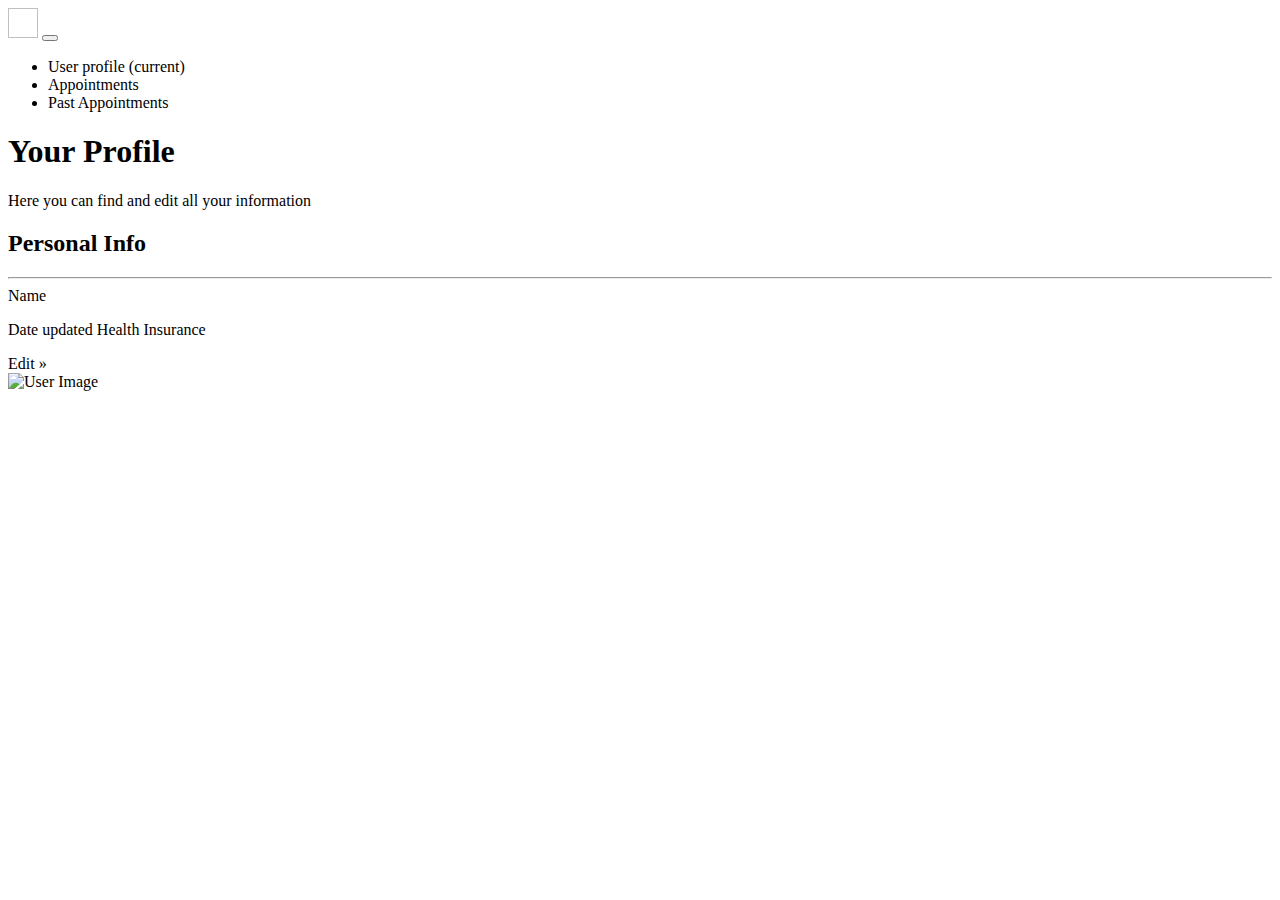
<file: src/main/resources/templates/index.html>
<!DOCTYPE html>

<html lang ="en"
      xmlns="http://www.w3.org/1999/xhtml"
      xmlns:th="http://www.thymeleaf.org">

    <head>

        <meta charset="utf-8">
        <meta name="viewport" content="width=device-width, initial-scale=1, shrink-to-fit=no">
        <meta name="description" content="">
        <meta name="author" content="">

        <title>Patient Dashboard</title>

        <!-- Bootstrap core CSS -->
        <link rel="stylesheet" th:href="@{/vendor/bootstrap/css/bootstrap.css}" >

        <!-- Custom styles for this template -->
        <link rel="stylesheet" th:href="@{/css/style.css}">

    </head>

    <body>

    <!-- Navigation -->
    <nav class="navbar navbar-expand-lg accent-blue fixed-top ">
        <div class="container">
            <a class="navbar-brand" th:href="'/'+${username}">
                <img th:src="@{/images/heart-rate.png}" width="30" height="30" alt="">
            </a>
            <button class="navbar-toggler" type="button" data-toggle="collapse" data-target="#navbarResponsive" aria-controls="navbarResponsive" aria-expanded="false" aria-label="Toggle navigation">
                <span class="navbar-toggler-icon"></span>
            </button>
            <div class="collapse navbar-collapse" id="navbarResponsive">
                <ul class="navbar-nav ml-auto">
                    <li class="nav-item active">
                        <a class="nav-link" th:href="'/'+${username}">User profile <span class="sr-only">(current)</span></a>
                    </li>
                    <li class="nav-item">
                        <a class="nav-link" th:href="'/appointments/' + ${username}">Appointments</a>
                    </li>
                    <li class="nav-item">
                        <a class="nav-link" th:href="'/pastAppointments/' + ${username}">Past Appointments</a>
                    </li>
                </ul>
            </div>
        </div>
    </nav>

        <!-- Header -->
        <header class="bg-primary py-5 mb-5 banner">
            <div class="container h-100 ">
                <div class="row h-100 align-items-center ">
                    <div class="col-lg-12 ">
                        <h1 class="display-4 text-white mt-5 mb-2">Your Profile</h1>
                        <p class="lead mb-5 text-white-50">Here you can find and edit all your information</p>
                    </div>
                </div>
            </div>
        </header>

        <!-- Page Content -->
        <div class="container">

            <div class="row">
                <div class="col-md-8 mb-5" th:object="${patient}">
                    <h2>Personal Info</h2>
                    <hr>
                    <div class="row">
                        <div class="col-md-6">
                            <label>Name</label>
                        </div>
                        <div class="col-md-6">
                            <p th:text="${patient.getName()}"></p>
                        </div>
                    </div>
                    <div class="row">
                        <div class="col-md-6">
                            <label>Date updated Health Insurance</label>
                        </div>
                        <div class="col-md-6">
                            <p th:text="${patient.getHealthInsuranceDate()}"></p>
                        </div>
                    </div>

                    <a class="btn btn-lg accent-orange mt-3" th:href="@{'/edit/' + ${patient.username}}" >Edit &raquo;</a>
                </div>
            <div class="col-md-4 mb-5">
                <img th:src="@{/images/doctor.png}"  class="img-fluid doctor-image" alt="User Image">
            </div>
        </div>
        <!-- /.row -->
        </div>
    <!-- /.container -->

    <!-- Bootstrap core JavaScript -->
    <script th:src="@{vendor/jquery/jquery.js}"></script>
    <script th:src="@{vendor/bootstrap/js/bootstrap.bundle.js}"></script>

    </body>

</html>
</file>
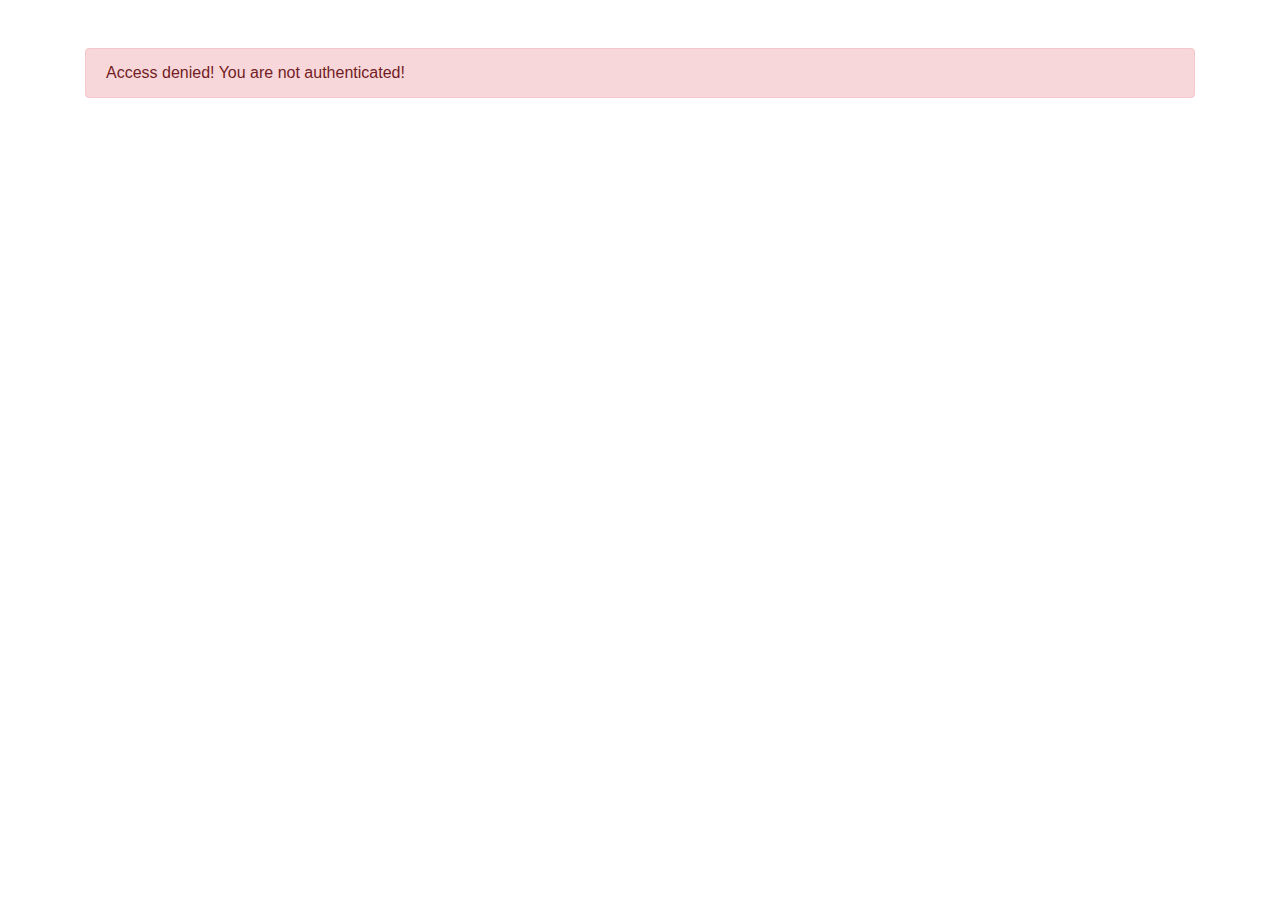
<file: src/main/resources/templates/accessDenied.html>
<!DOCTYPE html>

<html
        lang="en"
        xmlns="http://www.w3.org/1999/xhtml"
        xmlns:th="http://www.thymeleaf.org"
>
<head>
    <meta charset="utf-8" />
    <meta
            name="viewport"
            content="width=device-width, initial-scale=1, shrink-to-fit=no"
    />
    <meta name="description" content="" />
    <meta name="author" content="" />

    <title>Login succesfull</title>

    <!-- Bootstrap CSS -->
    <link
            rel="stylesheet"
            href="https://stackpath.bootstrapcdn.com/bootstrap/4.4.1/css/bootstrap.min.css"
            integrity="sha384-Vkoo8x4CGsO3+Hhxv8T/Q5PaXtkKtu6ug5TOeNV6gBiFeWPGFN9MuhOf23Q9Ifjh"
            crossorigin="anonymous"
    />
</head>

<body>
<!-- Page Content -->
<div class="container">
    <div class="row">
        <div class="col-12  mt-5">
            <div class="alert alert-danger" role="alert">
                Access denied! You are not authenticated!
            </div>
        </div>
    </div>
    <!-- /.row -->
</div>

<!-- /.container -->

<!-- Optional JavaScript -->
<!-- jQuery first, then Popper.js, then Bootstrap JS -->
<script
        src="https://code.jquery.com/jquery-3.4.1.slim.min.js"
        integrity="sha384-J6qa4849blE2+poT4WnyKhv5vZF5SrPo0iEjwBvKU7imGFAV0wwj1yYfoRSJoZ+n"
        crossorigin="anonymous"
></script>
<script
        src="https://cdn.jsdelivr.net/npm/popper.js@1.16.0/dist/umd/popper.min.js"
        integrity="sha384-Q6E9RHvbIyZFJoft+2mJbHaEWldlvI9IOYy5n3zV9zzTtmI3UksdQRVvoxMfooAo"
        crossorigin="anonymous"
></script>
<script
        src="https://stackpath.bootstrapcdn.com/bootstrap/4.4.1/js/bootstrap.min.js"
        integrity="sha384-wfSDF2E50Y2D1uUdj0O3uMBJnjuUD4Ih7YwaYd1iqfktj0Uod8GCExl3Og8ifwB6"
        crossorigin="anonymous"
></script>
</body>
</html>
</file>
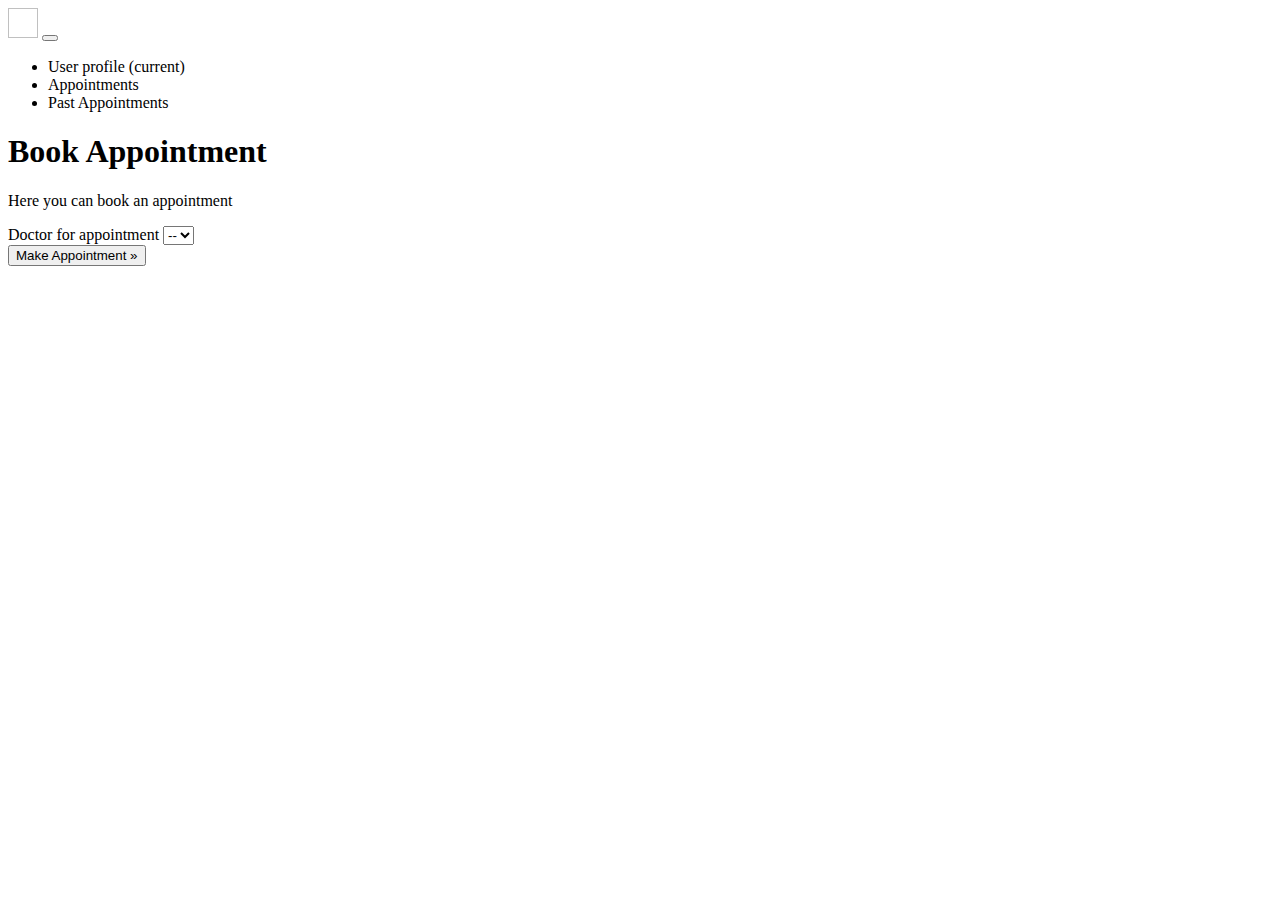
<file: src/main/resources/templates/addAppointment.html>
<!DOCTYPE html>

<html lang ="en"
      xmlns="http://www.w3.org/1999/xhtml"
      xmlns:th="http://www.thymeleaf.org">

<head>

    <meta charset="utf-8">
    <meta name="viewport" content="width=device-width, initial-scale=1, shrink-to-fit=no">
    <meta name="description" content="">
    <meta name="author" content="">

    <title>Patient Dashboard</title>

    <!-- Bootstrap core CSS -->
    <link rel="stylesheet" th:href="@{/vendor/bootstrap/css/bootstrap.css}" >

    <!-- Custom styles for this template -->
    <link rel="stylesheet" th:href="@{/css/style.css}">

</head>

<body>

<!-- Navigation -->
<nav class="navbar navbar-expand-lg accent-blue fixed-top ">
    <div class="container">
        <a class="navbar-brand" th:href="'/'+${username}">
            <img th:src="@{/images/heart-rate.png}" width="30" height="30" alt="">
        </a>
        <button class="navbar-toggler" type="button" data-toggle="collapse" data-target="#navbarResponsive" aria-controls="navbarResponsive" aria-expanded="false" aria-label="Toggle navigation">
            <span class="navbar-toggler-icon"></span>
        </button>
        <div class="collapse navbar-collapse" id="navbarResponsive">
            <ul class="navbar-nav ml-auto">
                <li class="nav-item active">
                    <a class="nav-link" th:href="'/'+${username}">User profile <span class="sr-only">(current)</span></a>
                </li>
                <li class="nav-item">
                    <a class="nav-link" th:href="'/appointments/' + ${username}">Appointments</a>
                </li>
                <li class="nav-item">
                    <a class="nav-link" th:href="'/pastAppointments/' + ${username}">Past Appointments</a>
                </li>
            </ul>
        </div>
    </div>
</nav>

<!-- Header -->
<header class="bg-primary py-5 mb-5 banner">
    <div class="container h-100 ">
        <div class="row h-100 align-items-center ">
            <div class="col-lg-12 ">
                <h1 class="display-4 text-white mt-5 mb-2">Book Appointment</h1>
                <p class="lead mb-5 text-white-50">Here you can book an appointment</p>
            </div>
        </div>
    </div>
</header>

<!-- Page Content -->
<div class="container">

    <div class="row">

        <div class="col-12">
            <form id="makeAppointmentForm" class="ml-3" th:object="${appointmentModelAndView}" th:action="@{'/makeAppointment/' + ${username}}"  method="post">

                <label >Doctor for appointment</label>
                <select th:field="*{doctorUsername}">
                    <option value=""> -- </option>
                    <option th:each="doctor : ${doctors}"
                            th:value="${doctor.username}"
                            th:utext='${doctor.getName() +" "+ doctor.getUsername()}'/>
                </select>

            </form>

        </div>

        <div class="col-12">
            <button type="submit" form="makeAppointmentForm" class="btn btn-lg accent-orange mt-3">Make Appointment &raquo;</button>
        </div>
    </div>
</div>
<!-- /.container -->

<!-- Bootstrap core JavaScript -->
<script th:src="@{vendor/jquery/jquery.min.js}"></script>
<script th:src="@{vendor/bootstrap/js/bootstrap.bundle.min.js}"></script>

</body>

</html>
</file>
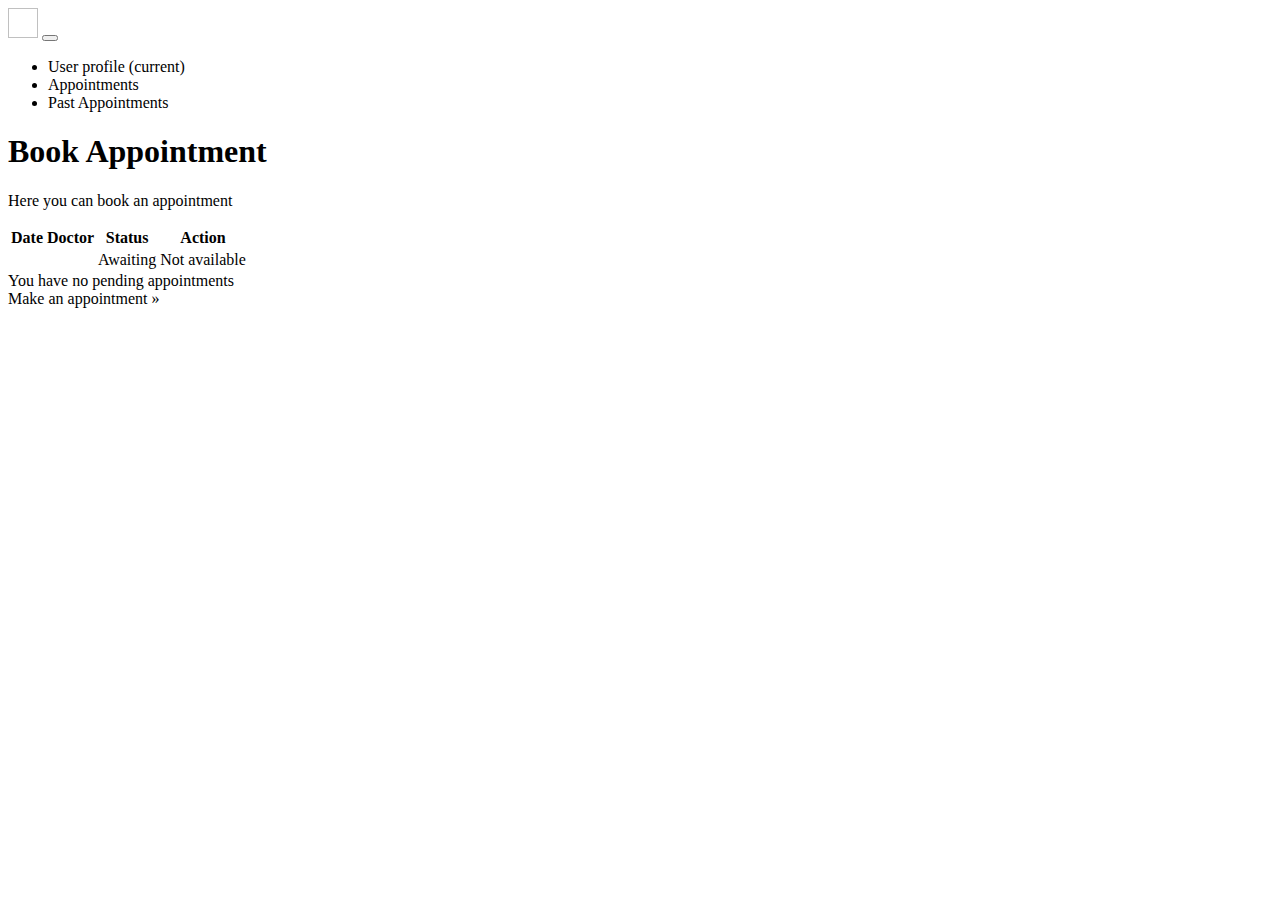
<file: src/main/resources/templates/appointments.html>
<!DOCTYPE html>

<html lang ="en"
      xmlns="http://www.w3.org/1999/xhtml"
      xmlns:th="http://www.thymeleaf.org">

<head>

        <meta charset="utf-8">
        <meta name="viewport" content="width=device-width, initial-scale=1, shrink-to-fit=no">
        <meta name="description" content="">
        <meta name="author" content="">

    <title>Patient Dashboard</title>

    <!-- Bootstrap core CSS -->
    <link rel="stylesheet" th:href="@{/vendor/bootstrap/css/bootstrap.css}" >

    <!-- Custom styles for this template -->
    <link rel="stylesheet" th:href="@{/css/style.css}">

    </head>

    <body>

    <!-- Navigation -->
    <nav class="navbar navbar-expand-lg accent-blue fixed-top ">
        <div class="container">
            <a class="navbar-brand" th:href="'/'+${username}">
                <img th:src="@{/images/heart-rate.png}" width="30" height="30" alt="">
            </a>
            <button class="navbar-toggler" type="button" data-toggle="collapse" data-target="#navbarResponsive" aria-controls="navbarResponsive" aria-expanded="false" aria-label="Toggle navigation">
                <span class="navbar-toggler-icon"></span>
            </button>
            <div class="collapse navbar-collapse" id="navbarResponsive">
                <ul class="navbar-nav ml-auto">
                    <li class="nav-item active">
                        <a class="nav-link" th:href="'/'+${username}">User profile <span class="sr-only">(current)</span></a>
                    </li>
                    <li class="nav-item">
                        <a class="nav-link" th:href="'/appointments/' + ${username}">Appointments</a>
                    </li>
                    <li class="nav-item">
                        <a class="nav-link" th:href="'/pastAppointments/' + ${username}">Past Appointments</a>
                    </li>
                </ul>
            </div>
        </div>
    </nav>

        <!-- Header -->
        <header class="bg-primary py-5 mb-5 banner">
            <div class="container h-100 ">
                <div class="row h-100 align-items-center ">
                    <div class="col-lg-12 ">
                        <h1 class="display-4 text-white mt-5 mb-2">Book Appointment</h1>
                        <p class="lead mb-5 text-white-50">Here you can book an appointment</p>
                    </div>
                </div>
            </div>
        </header>

        <!-- Page Content -->
        <div class="container">

            <div class="row">
                <div class="col-12">
                    <table th:if="${hasAppointments}" class="table table-hover">
                        <thead>
                        <tr>
                            <th scope="col">Date</th>
                            <th scope="col">Doctor</th>
                            <th scope="col">Status</th>
                            <th scope="col">Action</th>
                        </tr>
                        </thead>
                        <tbody>

                        <th:block th:each="appointment : ${appointments}">
                            <tr>
                                <td th:text="${appointment.dateOfAppointment}"></td>
                                <td th:text="${appointment.doctor.name}"></td>

                                <td th:if='${appointment.diagnosis=="NOTSET"}'>
                                    Awaiting
                                </td>
                                <td th:if='${appointment.diagnosis=="NOTSET"}'>
                                    Not available
                                </td>
                            </tr>
                        </th:block>

                        </tbody>
                    </table>
                    <div th:unless="${hasAppointments}" class="alert alert-warning" role="alert">
                        You have no pending appointments
                    </div>
                </div>
            </div>
            <!-- /.row -->
            <div class="row my-3">
                <div class="col-12">
                    <a th:href="@{'/addAppointment/' + ${username}}" class="btn btn-lg btn-warning mt-3">Make an appointment &raquo;</a>

                </div>
            </div>
        </div>
        <!-- /.container -->

        <!-- Bootstrap core JavaScript -->
        <script th:src="@{vendor/jquery/jquery.min.js}"></script>
        <script th:src="@{vendor/bootstrap/js/bootstrap.bundle.min.js}"></script>

    </body>

</html>
</file>
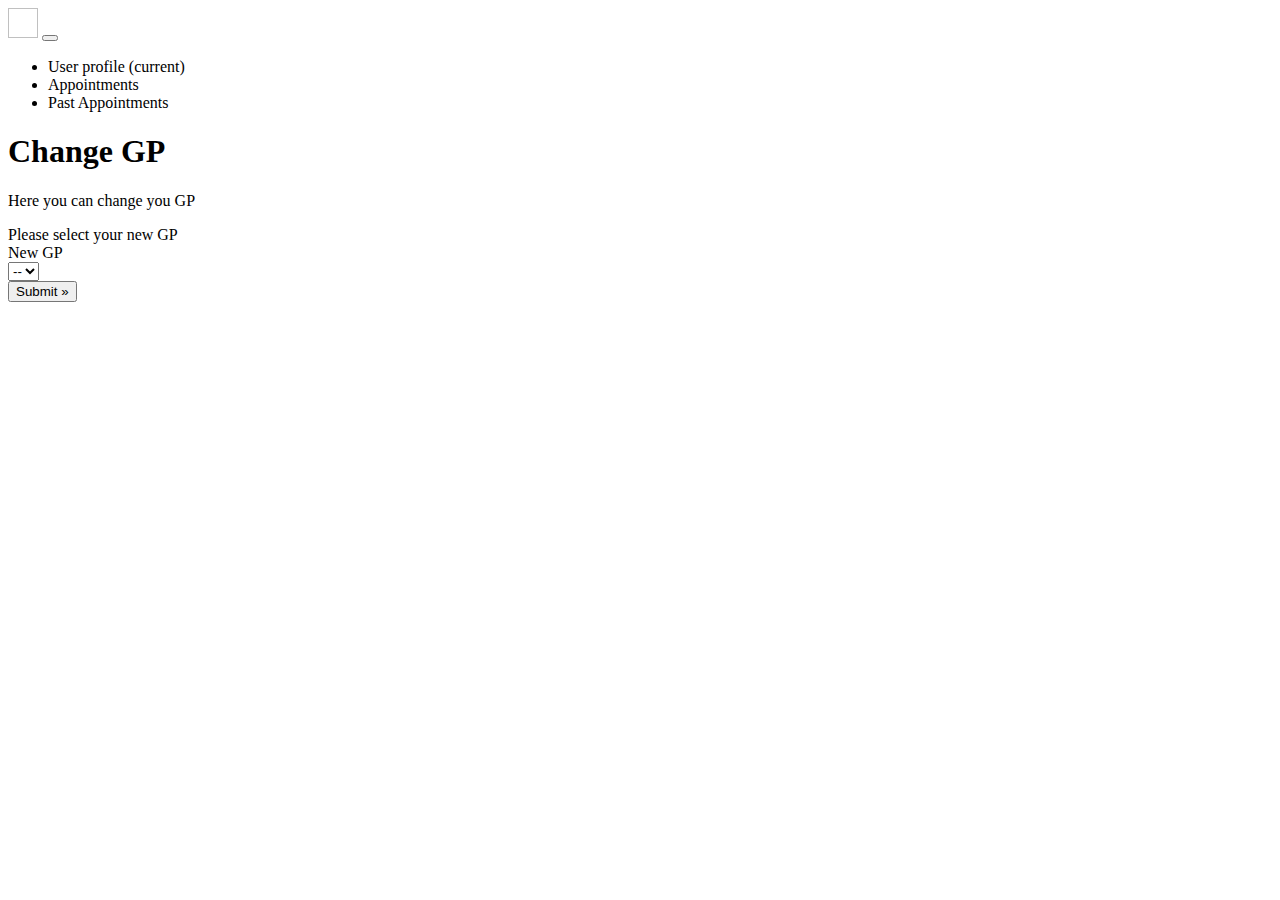
<file: src/main/resources/templates/changeGP.html>
<!DOCTYPE html>

<html lang ="en"
      xmlns="http://www.w3.org/1999/xhtml"
      xmlns:th="http://www.thymeleaf.org">

<head>

    <meta charset="utf-8">
    <meta name="viewport" content="width=device-width, initial-scale=1, shrink-to-fit=no">
    <meta name="description" content="">
    <meta name="author" content="">

    <title>Patient Dashboard</title>

    <!-- Bootstrap core CSS -->
    <link rel="stylesheet" th:href="@{/vendor/bootstrap/css/bootstrap.css}" >

    <!-- Custom styles for this template -->
    <link rel="stylesheet" th:href="@{/css/style.css}">

</head>

<body>

<!-- Navigation -->
<nav class="navbar navbar-expand-lg accent-blue fixed-top ">
    <div class="container">
        <a class="navbar-brand" th:href="'/'+${username}">
            <img th:src="@{/images/heart-rate.png}" width="30" height="30" alt="">
        </a>
        <button class="navbar-toggler" type="button" data-toggle="collapse" data-target="#navbarResponsive" aria-controls="navbarResponsive" aria-expanded="false" aria-label="Toggle navigation">
            <span class="navbar-toggler-icon"></span>
        </button>
        <div class="collapse navbar-collapse" id="navbarResponsive">
            <ul class="navbar-nav ml-auto">
                <li class="nav-item active">
                    <a class="nav-link" th:href="'/'+${username}">User profile <span class="sr-only">(current)</span></a>
                </li>
                <li class="nav-item">
                    <a class="nav-link" th:href="'/appointments/' + ${username}">Appointments</a>
                </li>
                <li class="nav-item">
                    <a class="nav-link" th:href="'/pastAppointments/' + ${username}">Past Appointments</a>
                </li>
            </ul>
        </div>
    </div>
</nav>

<!-- Header -->
<header class="bg-primary py-5 mb-5 banner">
    <div class="container h-100 ">
        <div class="row h-100 align-items-center ">
            <div class="col-lg-12 ">
                <h1 class="display-4 text-white mt-5 mb-2">Change GP</h1>
                <p class="lead mb-5 text-white-50">Here you can change you GP</p>
            </div>
        </div>
    </div>
</header>


<!-- Page Content -->
<div class="container">

    <div class="row">

        <div class="col-12">
            <div class="alert alert-warning" role="alert">
               Please select your new GP
            </div>
        </div>
        <form id="updateGPForm" th:object="${doctorModelAndView}" th:action="@{'/updateGP/' + ${username}}"  method="post">

            <div class="col-6">
                <label>New GP</label>

            </div>
            <div class="col-6">
                <select th:field="*{username}">
                    <option value=""> -- </option>
                    <option th:each="doctor : ${doctors}"
                            th:value="${doctor.username}"
                            th:utext='${doctor.getName() +" "+ doctor.getUsername()}'/>
                </select>
            </div>

        </form>
        <div class="col-12">
            <button type="submit" form="updateGPForm" class="btn btn-lg accent-orange mt-3">Submit &raquo;</button>
        </div>

    </div>
    <!-- /.row -->
</div>
<!-- /.container -->

<!-- Bootstrap core JavaScript -->
<script th:src="@{vendor/jquery/jquery.js}"></script>
<script th:src="@{vendor/bootstrap/js/bootstrap.bundle.js}"></script>

</body>

</html>
</file>
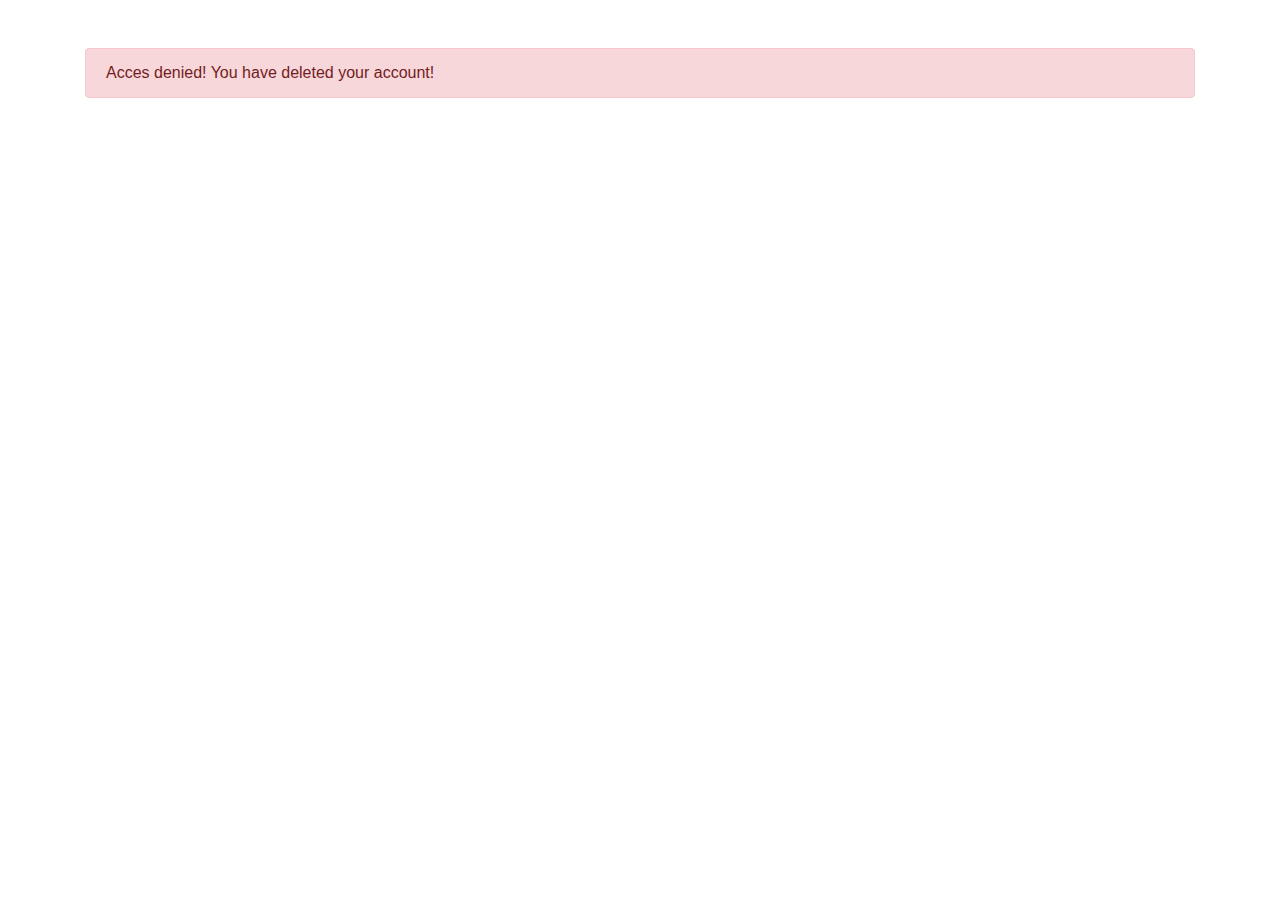
<file: src/main/resources/templates/deletedProfile.html>
<!DOCTYPE html>

<html
        lang="en"
        xmlns="http://www.w3.org/1999/xhtml"
        xmlns:th="http://www.thymeleaf.org"
>
<head>
    <meta charset="utf-8" />
    <meta
            name="viewport"
            content="width=device-width, initial-scale=1, shrink-to-fit=no"
    />
    <meta name="description" content="" />
    <meta name="author" content="" />

    <title>Login succesfull</title>

    <!-- Bootstrap CSS -->
    <link
            rel="stylesheet"
            href="https://stackpath.bootstrapcdn.com/bootstrap/4.4.1/css/bootstrap.min.css"
            integrity="sha384-Vkoo8x4CGsO3+Hhxv8T/Q5PaXtkKtu6ug5TOeNV6gBiFeWPGFN9MuhOf23Q9Ifjh"
            crossorigin="anonymous"
    />
</head>

<body>
<!-- Page Content -->
<div class="container">
    <div class="row">
        <div class="col-12  mt-5">
            <div class="alert alert-danger" role="alert">
                Acces denied! You have deleted your account!
            </div>
        </div>
    </div>
    <!-- /.row -->
</div>

<!-- /.container -->

<!-- Optional JavaScript -->
<!-- jQuery first, then Popper.js, then Bootstrap JS -->
<script
        src="https://code.jquery.com/jquery-3.4.1.slim.min.js"
        integrity="sha384-J6qa4849blE2+poT4WnyKhv5vZF5SrPo0iEjwBvKU7imGFAV0wwj1yYfoRSJoZ+n"
        crossorigin="anonymous"
></script>
<script
        src="https://cdn.jsdelivr.net/npm/popper.js@1.16.0/dist/umd/popper.min.js"
        integrity="sha384-Q6E9RHvbIyZFJoft+2mJbHaEWldlvI9IOYy5n3zV9zzTtmI3UksdQRVvoxMfooAo"
        crossorigin="anonymous"
></script>
<script
        src="https://stackpath.bootstrapcdn.com/bootstrap/4.4.1/js/bootstrap.min.js"
        integrity="sha384-wfSDF2E50Y2D1uUdj0O3uMBJnjuUD4Ih7YwaYd1iqfktj0Uod8GCExl3Og8ifwB6"
        crossorigin="anonymous"
></script>
</body>
</html>
</file>
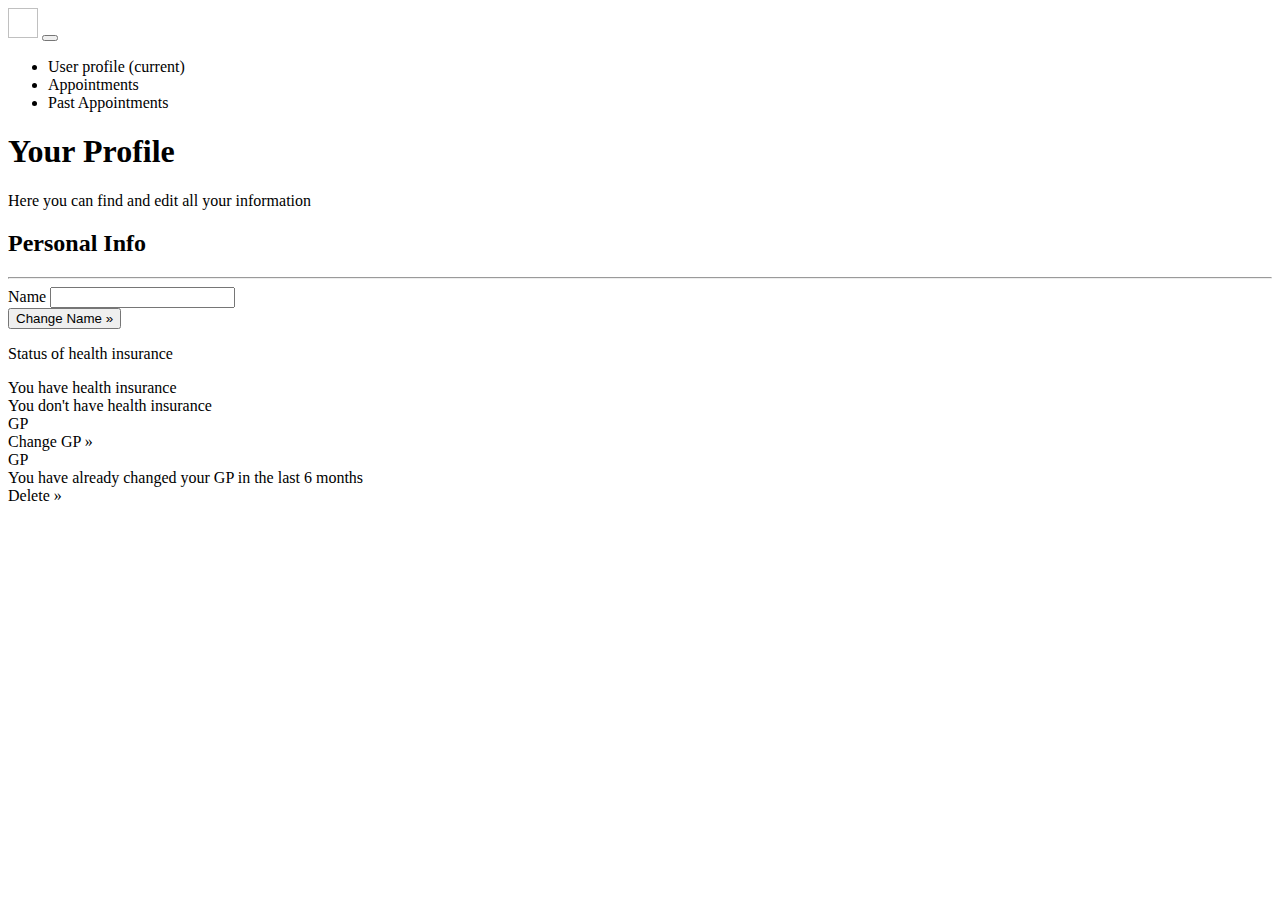
<file: src/main/resources/templates/edit.html>
<!DOCTYPE html>

<html lang ="en"
      xmlns="http://www.w3.org/1999/xhtml"
      xmlns:th="http://www.thymeleaf.org">

<head>

    <meta charset="utf-8">
    <meta name="viewport" content="width=device-width, initial-scale=1, shrink-to-fit=no">
    <meta name="description" content="">
    <meta name="author" content="">

    <title>Patient Dashboard</title>

    <!-- Bootstrap core CSS -->
    <link rel="stylesheet" th:href="@{/vendor/bootstrap/css/bootstrap.css}" >

    <!-- Custom styles for this template -->
    <link rel="stylesheet" th:href="@{/css/style.css}">

</head>

<body>

<!-- Navigation -->
<nav class="navbar navbar-expand-lg accent-blue fixed-top ">
    <div class="container">
        <a class="navbar-brand" th:href="'/'+${username}">
            <img th:src="@{/images/heart-rate.png}" width="30" height="30" alt="">
        </a>
        <button class="navbar-toggler" type="button" data-toggle="collapse" data-target="#navbarResponsive" aria-controls="navbarResponsive" aria-expanded="false" aria-label="Toggle navigation">
            <span class="navbar-toggler-icon"></span>
        </button>
        <div class="collapse navbar-collapse" id="navbarResponsive">
            <ul class="navbar-nav ml-auto">
                <li class="nav-item active">
                    <a class="nav-link" th:href="'/'+${username}">User profile <span class="sr-only">(current)</span></a>
                </li>
                <li class="nav-item">
                    <a class="nav-link" th:href="'/appointments/' + ${username}">Appointments</a>
                </li>
                <li class="nav-item">
                    <a class="nav-link" th:href="'/pastAppointments/' + ${username}">Past Appointments</a>
                </li>
            </ul>
        </div>
    </div>
</nav>

<!-- Header -->
<header class="bg-primary py-5 mb-5 banner">
    <div class="container h-100 ">
        <div class="row h-100 align-items-center ">
            <div class="col-lg-12 ">
                <h1 class="display-4 text-white mt-5 mb-2">Your Profile</h1>
                <p class="lead mb-5 text-white-50">Here you can find and edit all your information</p>
            </div>
        </div>
    </div>
</header>

<!-- Page Content -->
<div class="container mb-5">

    <div class="row">
        <div class="col-12">
            <h2>Personal Info</h2>
            <hr>
        </div>
    </div>

    <div class="row">

        <div class="col-6">

            <form id="editform" class="ml-3" th:object="${patient}" th:action="@{'/update/' + ${patientUsername}}"  method="post">

                <label for="name">Name</label>
                <input type="text" class="form-control" id="name" th:field="*{name}" />



            </form>
        </div>
        <div class="col-6">
            <button type="submit" form="editform" class="btn btn-lg accent-orange mt-3">Change Name &raquo;</button>
        </div>
    </div>

    <div class="row mt-3">
        <div class="col-6">
            <p class="mt-3 ml-3">Status of health insurance</p>
        </div>
        <div class="col-6">
            <div th:if='${patient.isHealthInsured()}' class="alert alert-success" role="alert">
                You have health insurance
            </div>
            <div th:unless='${patient.isHealthInsured()}' class="alert alert-danger" role="alert">
                You don't have health insurance
            </div>

        </div>
    </div>

    <div th:if="${showChangeGP}" class="row mt-3">


        <div  class="col-6">
            <span class="ml-3">GP </span>
            <span th:text="${patient.getDoctorGp().getName()}"></span>
        </div>
        <div class="col-6">
            <a th:href="@{'/changeGP/' + ${patientUsername}}" class="btn btn-lg btn-warning mt-3">Change GP &raquo;</a>
        </div>

    </div>
    <div th:unless="${showChangeGP}"  class="row">
        <div  class="col-6">
            <span class="ml-3">GP </span>
            <span th:text="${patient.getDoctorGp().getName()}"></span>
        </div>
        <div class="col-6">
            <div class="alert alert-warning" role="alert">
                You have already changed your GP in the last 6 months
            </div>
        </div>
    </div>

    <div class="row">
        <div class="col-12">
            <a th:href="@{'/delete/' + ${patientUsername}}" class="btn btn-lg btn-danger mt-3">Delete &raquo;</a>
        </div>

    </div>



    <!-- /.container -->
</div>
<!-- Bootstrap core JavaScript -->
<script th:src="@{/vendor/jquery/jquery.js}"></script>
<script th:src="@{/vendor/bootstrap/js/bootstrap.bundle.js}"></script>

</body>

</html>
</file>
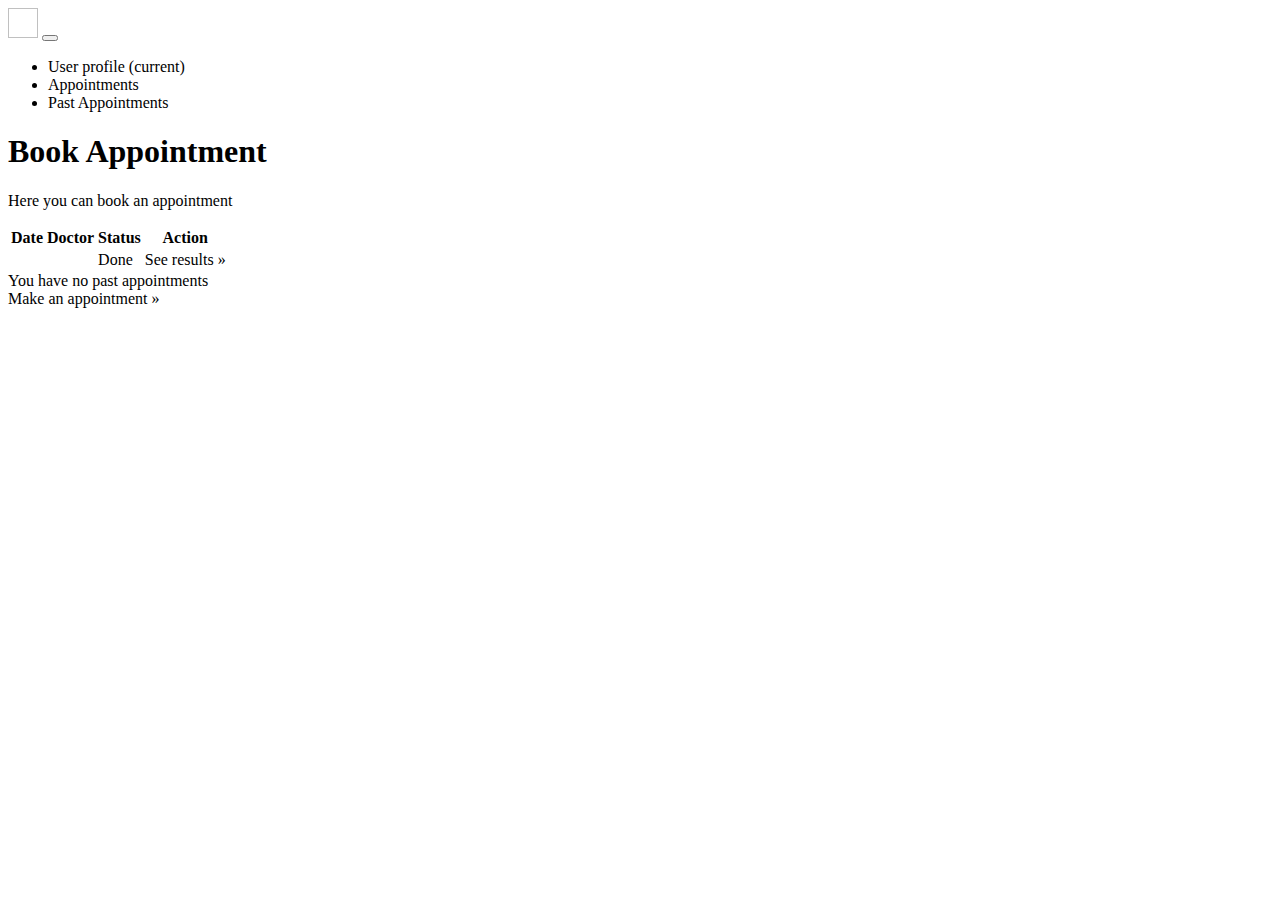
<file: src/main/resources/templates/pastAppointments.html>
<!DOCTYPE html>

<html lang ="en"
      xmlns="http://www.w3.org/1999/xhtml"
      xmlns:th="http://www.thymeleaf.org">

<head>

    <meta charset="utf-8">
    <meta name="viewport" content="width=device-width, initial-scale=1, shrink-to-fit=no">
    <meta name="description" content="">
    <meta name="author" content="">

    <title>Patient Dashboard</title>

    <!-- Bootstrap core CSS -->
    <link rel="stylesheet" th:href="@{/vendor/bootstrap/css/bootstrap.css}" >

    <!-- Custom styles for this template -->
    <link rel="stylesheet" th:href="@{/css/style.css}">

</head>

<body>

<!-- Navigation -->
<nav class="navbar navbar-expand-lg accent-blue fixed-top ">
    <div class="container">
        <a class="navbar-brand" th:href="'/'+${username}">
            <img th:src="@{/images/heart-rate.png}" width="30" height="30" alt="">
        </a>
        <button class="navbar-toggler" type="button" data-toggle="collapse" data-target="#navbarResponsive" aria-controls="navbarResponsive" aria-expanded="false" aria-label="Toggle navigation">
            <span class="navbar-toggler-icon"></span>
        </button>
        <div class="collapse navbar-collapse" id="navbarResponsive">
            <ul class="navbar-nav ml-auto">
                <li class="nav-item active">
                    <a class="nav-link" th:href="'/'+${username}">User profile <span class="sr-only">(current)</span></a>
                </li>
                <li class="nav-item">
                    <a class="nav-link" th:href="'/appointments/' + ${username}">Appointments</a>
                </li>
                <li class="nav-item">
                    <a class="nav-link" th:href="'/pastAppointments/' + ${username}">Past Appointments</a>
                </li>
            </ul>
        </div>
    </div>
</nav>

<!-- Header -->
<header class="bg-primary py-5 mb-5 banner">
    <div class="container h-100 ">
        <div class="row h-100 align-items-center ">
            <div class="col-lg-12 ">
                <h1 class="display-4 text-white mt-5 mb-2">Book Appointment</h1>
                <p class="lead mb-5 text-white-50">Here you can book an appointment</p>
            </div>
        </div>
    </div>
</header>

<!-- Page Content -->
<div class="container">

    <div class="row">
        <div class="col-12">
            <table th:if="${hasAppointments}" class="table table-hover">
                <thead>
                <tr>
                    <th scope="col">Date</th>
                    <th scope="col">Doctor</th>
                    <th scope="col">Status</th>
                    <th scope="col">Action</th>
                </tr>
                </thead>
                <tbody>

                <th:block th:each="appointment : ${appointments}">
                    <tr>
                        <td th:text="${appointment.dateOfAppointment}"></td>
                        <td th:text="${appointment.doctor.name}"></td>
                        <td >
                            Done
                        </td>

                        <td>
                            <a th:href="@{'/seeappointment/' +${username}+ '/' + ${appointment.getId()}}" class="btn btn-lg btn-warning mt-3">See results &raquo;</a>
                        </td>
                    </tr>
                </th:block>

                </tbody>
            </table>
            <div th:unless="${hasAppointments}" class="alert alert-warning" role="alert">
                You have no past appointments
            </div>
        </div>
    </div>
    <!-- /.row -->
    <div class="row my-3">
        <div class="col-12">
            <a th:href="@{'/addAppointment/' + ${username}}" class="btn btn-lg btn-warning mt-3">Make an appointment &raquo;</a>

        </div>
    </div>
</div>
<!-- /.container -->

<!-- Bootstrap core JavaScript -->
<script th:src="@{vendor/jquery/jquery.min.js}"></script>
<script th:src="@{vendor/bootstrap/js/bootstrap.bundle.min.js}"></script>

</body>

</html>
</file>
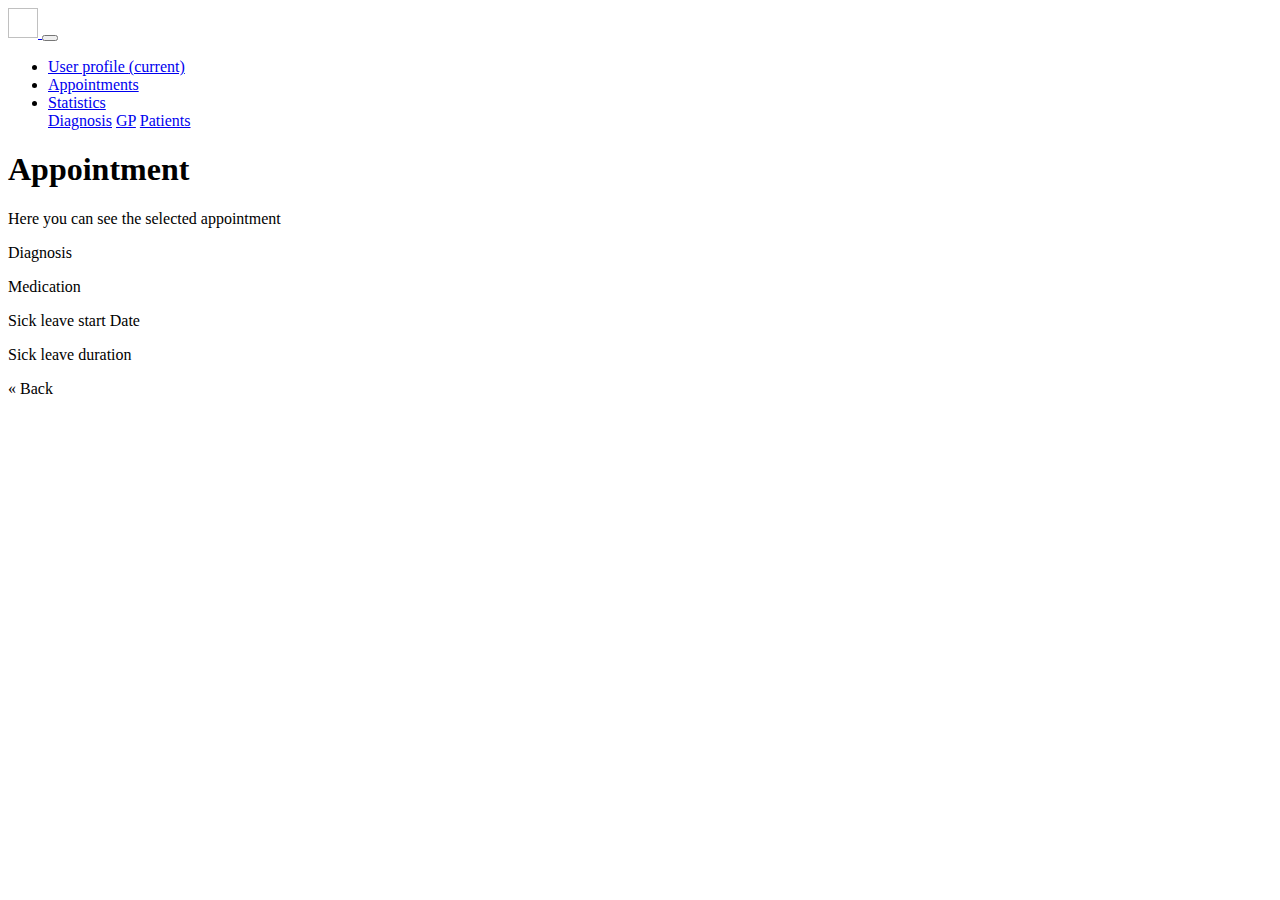
<file: src/main/resources/templates/seeAppointment.html>
<!DOCTYPE html>

<html lang ="en"
      xmlns="http://www.w3.org/1999/xhtml"
      xmlns:th="http://www.thymeleaf.org">

<head>

    <meta charset="utf-8">
    <meta name="viewport" content="width=device-width, initial-scale=1, shrink-to-fit=no">
    <meta name="description" content="">
    <meta name="author" content="">

    <title>Patient Dashboard</title>

    <!-- Bootstrap core CSS -->
    <link rel="stylesheet" th:href="@{/vendor/bootstrap/css/bootstrap.css}" >

    <!-- Custom styles for this template -->
    <link rel="stylesheet" th:href="@{/css/style.css}">

</head>

<body>

<!-- Navigation -->
<nav class="navbar navbar-expand-lg accent-blue fixed-top ">
    <div class="container">
        <a class="navbar-brand" href="#">
            <img th:src="@{/images/heart-rate.png}" width="30" height="30" alt="">
        </a>
        <button class="navbar-toggler" type="button" data-toggle="collapse" data-target="#navbarResponsive" aria-controls="navbarResponsive" aria-expanded="false" aria-label="Toggle navigation">
            <span class="navbar-toggler-icon"></span>
        </button>
        <div class="collapse navbar-collapse" id="navbarResponsive">
            <ul class="navbar-nav ml-auto">
                <li class="nav-item active">
                    <a class="nav-link" href="index.html">User profile <span class="sr-only">(current)</span></a>
                </li>
                <li class="nav-item">
                    <a class="nav-link" href="#">Appointments</a>
                </li>
                <li class="nav-item dropdown">
                    <a class="nav-link dropdown-toggle" href="#" id="navbarDropdown" role="button" data-toggle="dropdown" aria-haspopup="true" aria-expanded="false">
                        Statistics
                    </a>
                    <div class="dropdown-menu" aria-labelledby="navbarDropdown">
                        <a class="dropdown-item" href="#">Diagnosis</a>
                        <a class="dropdown-item" href="#">GP</a>
                        <a class="dropdown-item" href="#">Patients</a>
                    </div>
                </li>
            </ul>
        </div>
    </div>
</nav>

<!-- Header -->
<header class="bg-primary py-5 mb-5 banner">
    <div class="container h-100 ">
        <div class="row h-100 align-items-center ">
            <div class="col-lg-12 ">
                <h1 class="display-4 text-white mt-5 mb-2">Appointment</h1>
                <p class="lead mb-5 text-white-50">Here you can see the selected appointment</p>
            </div>
        </div>
    </div>
</header>

<!-- Page Content -->
<div class="container">

    <div class="row">

        <div class="col-6">

            <p>Diagnosis</p>

        </div>
        <div class="col-6">
            <p th:text="${appointment.diagnosis}"></p>

        </div>

    </div>

    <div class="row">

        <div class="col-6">

            <p>Medication</p>

        </div>
        <div class="col-6">
            <p th:text="${appointment.medication}"></p>

        </div>

    </div>

    <div class="row">

        <div class="col-6">

            <p>Sick leave start Date</p>

        </div>
        <div class="col-6">
            <p th:text="${appointment.sickLeaveStartDate}"></p>

        </div>

    </div>
    <div class="row">

        <div class="col-6">

            <p>Sick leave duration</p>

        </div>
        <div class="col-6">
            <p th:text="${appointment.sickLeaveDays}"></p>

        </div>

    </div>
    <div class="row">

        <div class="col-12">
            <a th:href="@{'/appointments/' + ${username}}" class="btn btn-lg btn-warning mt-3">« Back</a>
        </div>
    </div>

</div>
<!-- /.container -->

<!-- Bootstrap core JavaScript -->
<script th:src="@{vendor/jquery/jquery.min.js}"></script>
<script th:src="@{vendor/bootstrap/js/bootstrap.bundle.min.js}"></script>

</body>

</html>
</file>
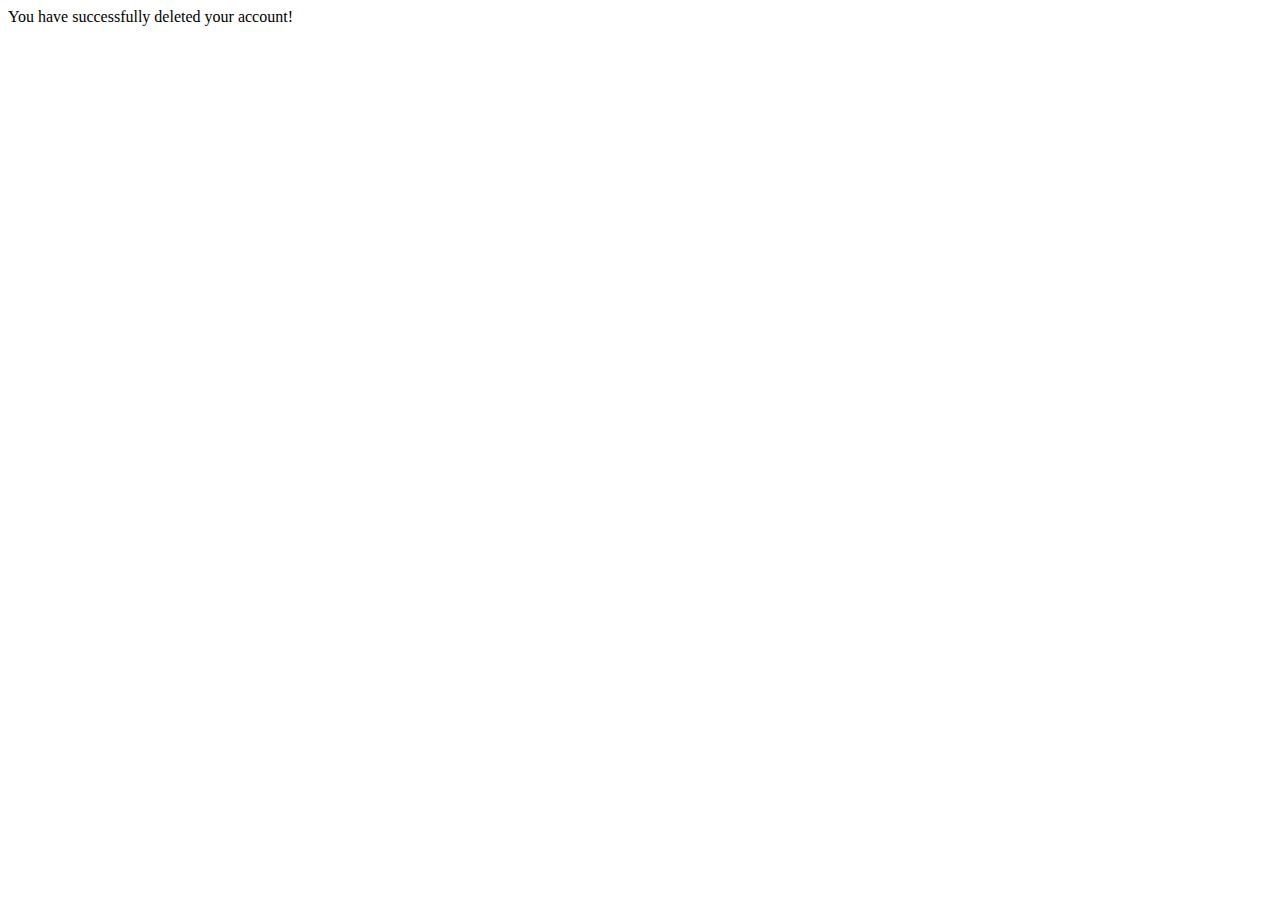
<file: src/main/resources/templates/successfullyDeleted.html>
<!DOCTYPE html>

<html lang ="en"
      xmlns="http://www.w3.org/1999/xhtml"
      xmlns:th="http://www.thymeleaf.org">

<head>

    <meta charset="utf-8">
    <meta name="viewport" content="width=device-width, initial-scale=1, shrink-to-fit=no">
    <meta name="description" content="">
    <meta name="author" content="">

    <title>Patient Dashboard</title>

    <!-- Bootstrap core CSS -->
    <link rel="stylesheet" th:href="@{/vendor/bootstrap/css/bootstrap.css}" >

    <!-- Custom styles for this template -->
    <link rel="stylesheet" th:href="@{/css/style.css}">

</head>

<body>

<!-- Page Content -->
<div class="container">

    <div class="row">

        <div class="col-12">
            <div class="alert alert-success" role="alert">
                You have successfully deleted your account!
            </div>
        </div>

    </div>
    <!-- /.row -->
</div>
<!-- /.container -->

<!-- Bootstrap core JavaScript -->
<script th:src="@{vendor/jquery/jquery.js}"></script>
<script th:src="@{vendor/bootstrap/js/bootstrap.bundle.js}"></script>

</body>

</html>
</file>
